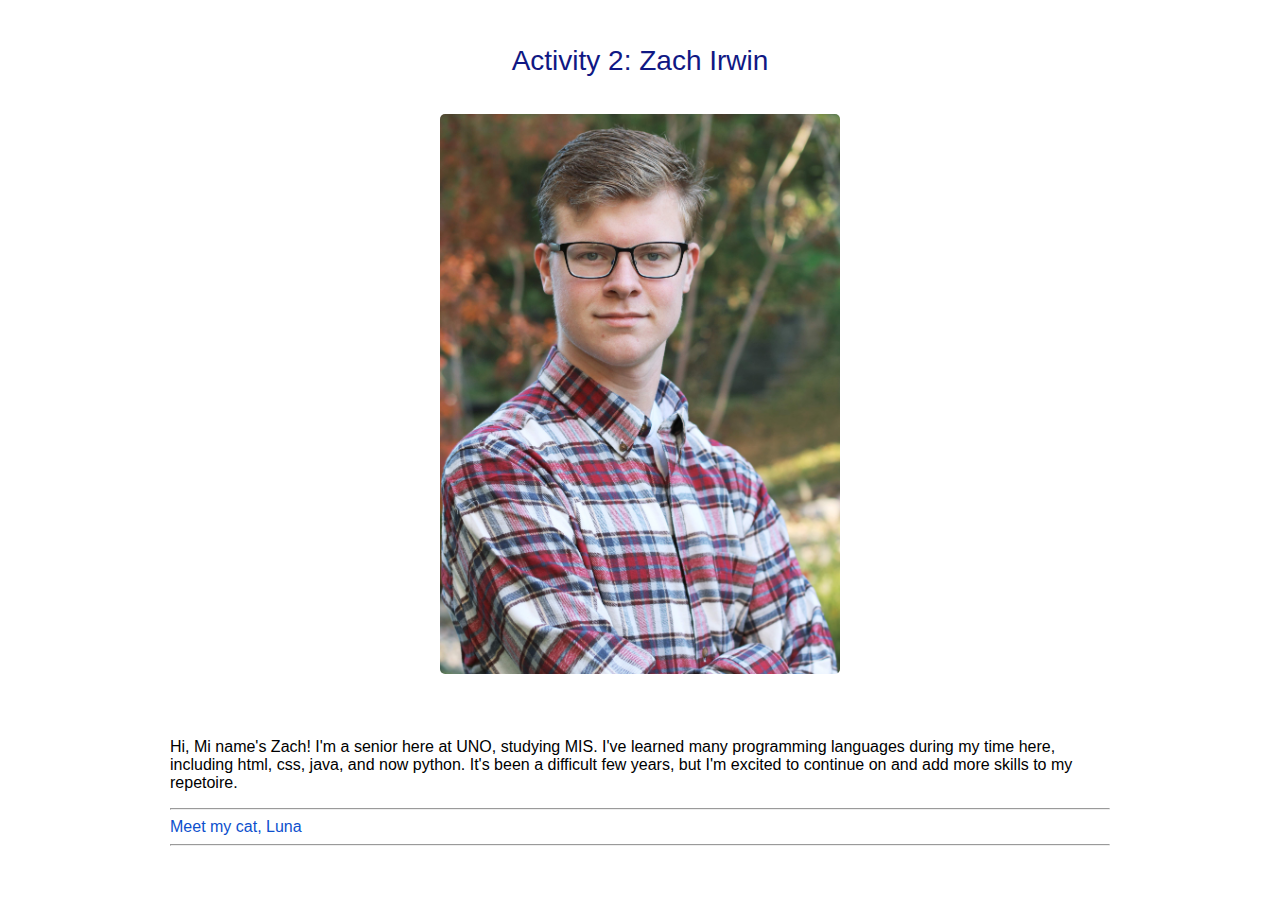
<file: index.html>
<!DOCTYPE html>
<html lang="en">
<link href="https://cdn.jsdelivr.net/npm/bootstrap@5.1.3/dist/css/bootstrap.min.css" rel="stylesheet" integrity="sha384-1BmE4kWBq78iYhFldvKuhfTAU6auU8tT94WrHftjDbrCEXSU1oBoqyl2QvZ6jIW3" crossorigin="anonymous">
<link href="css/main.css" rel="stylesheet" type="text/css" media="screen,projection" >
<head>
    <meta charset="UTF-8">

    <title>Zach Irwin</title>
    <meta name="viewport" content="width=device-width, initial-scale=1.0">

</head>
<body>

<br>
<br>

<h1>Activity 2: Zach Irwin</h1>


<br>
<br>

    <div id="wrapper" >
      <section>

              <img class="profile-photo" src="img/Profile Photo.jpg"/>
            <br>

            <p>
                Hi, Mi name's Zach! I'm a senior here at UNO, studying MIS.  I've learned many programming languages during my time here,
                including html, css, java, and now python.  It's been a difficult few years, but I'm excited to continue on and add more skills
                to my repetoire.
           
            </p>

            <hr>
            <a href="luna.html">Meet my cat, Luna</a>
            <hr>

      </section>
  </div>

</body>
</html>
</file>
<file: css/main.css>
/*************************************
This css file includes several different formatting examples
GENERAL
**************************************/
a {
 text-decoration: none;
  color: #0d50cd;
 }

img {
max-width: 100%;

}

 body {
   font-family: 'Open Sans', sans-serif;
 }


 #wrapper {
   max-width: 940px;
   margin: 0 auto;
   padding: 0 5%;

 }

 h3 {
     margin: 0 0 1em 0;
 }


/*************************************
HEADING
**************************************/

header {
  float: left;
  margin: 0 0 20px 0;
  padding: 2px 0 0 0;
  width: 100%;

}

.center {
 text-align: center
}


#logo {
   text-align: center;
   margin: 0;

 }

 h1  {
 font-family: 'Changa One', sans-serif;
 margin: 10px 0;
 font-size: 1.75em;
 font-weight: normal;
 line-height: 0.5;
 text-align: center;

   color: #101884;

 }

 h2  {
 font-size: 1.00em;
 font-weight: normal;
 margin: -5px 0 0;
   color: #df330a;
 }


h3  {
    font-size: 1.1em;
    font-weight: 700;
    margin: 15px 0 0;
}


/*************************************
NAVIGATION
**************************************/
 nav {
	text-align: center;
	padding: 10px 0;
	margin: 20px 0 0;
  }

  nav ul  {
    list-style: none;
	margin: 0 10px;
	padding: 0;
}

nav li {
  display: inline-block;

}

/*************************************
FOOTER
**************************************/
 .footer {
 font-size: 0.75em;
 text-align: center;
 clear: both;
 padding-top: 50px;
 color: #ccc;
 }

/*************************************
PAGE:
**************************************/
.mydiv {background: lightblue; width:250px; height: 250px;}

.myimage {
    float:left;
    width:150px;
    height:175px;
    margin:20px;
    border-radius: 20px;
}

.cat-photo {
    display: block;
    margin-left: auto;
    margin-right: auto;
    height: 80%
    border-radius: 5px;
}



 /*************************************
PAGE: ABOUT
**************************************/
.profile-photo {
    display: block;
    max-width: 400px;
    margin: 0 auto 30px;
    border-radius: 5px;
}

/*************************************
COLORS
**************************************/


 /* green header*/
  header {
   background: #6ab47b;
   border-color: #599a68;
 }



/* nav background on mobile devices*/
nav {
   background: #599a6b;
}

nav a, nav a:visited {
	color: #fff;
}

/* selected nav link color*/
nav a.selected, nav a:hover {
  color: #32673f;
}
/* site body*/
body {
    background-color: #fff;
    color: #000;
}
</file>
